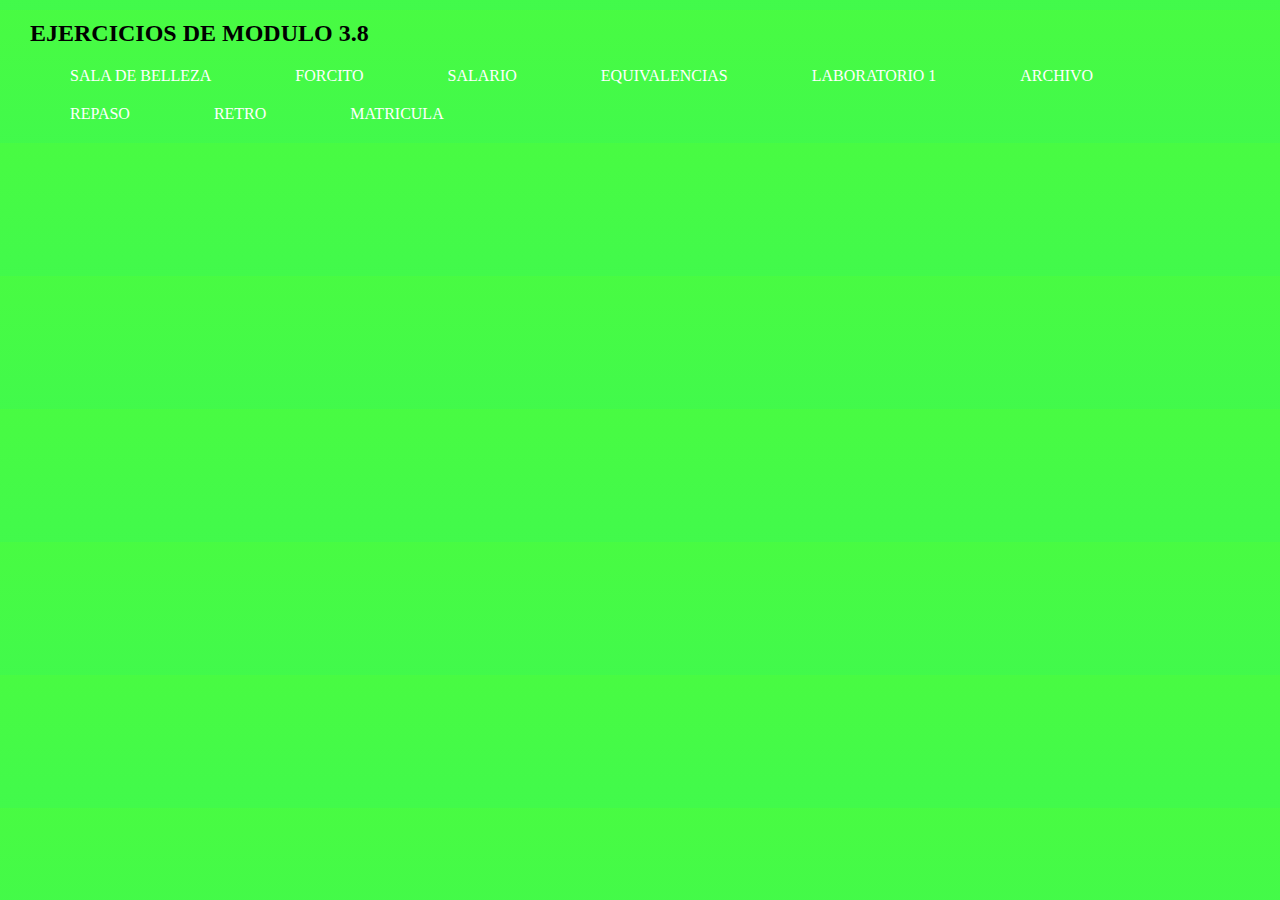
<file: index.html>
<!DOCTYPE html>
<html lang="en">
<head>
    <meta charset="UTF-8">
    <link rel="stylesheet" href="index.css">
    <meta name="viewport" content="width=device-width, initial-scale=1.0">
    <title>Document</title>
</head>
<body>
    <h2>EJERCICIOS DE MODULO 3.8</h2>

<ul>
    <li><a href="Seleccion.html">SALA DE BELLEZA</a></li>
    <li><a href="Forcito.html">FORCITO</a></li>
    <li><a href="Repetir.html">SALARIO</a></li>
    <li><a href="PropuRepetir.html">EQUIVALENCIAS</a></li>
    <li><a href="Lab1.html">LABORATORIO 1</a></li>
        <li><a href="Archivo.html">ARCHIVO</a></li>
        <li><a href="Repaso.html">REPASO</a></li>
        <li><a href="retro.html">RETRO</a></li>
        <li><a href="Matricula.html">MATRICULA</a></li>

</ul>

</body>
</html>
</file>
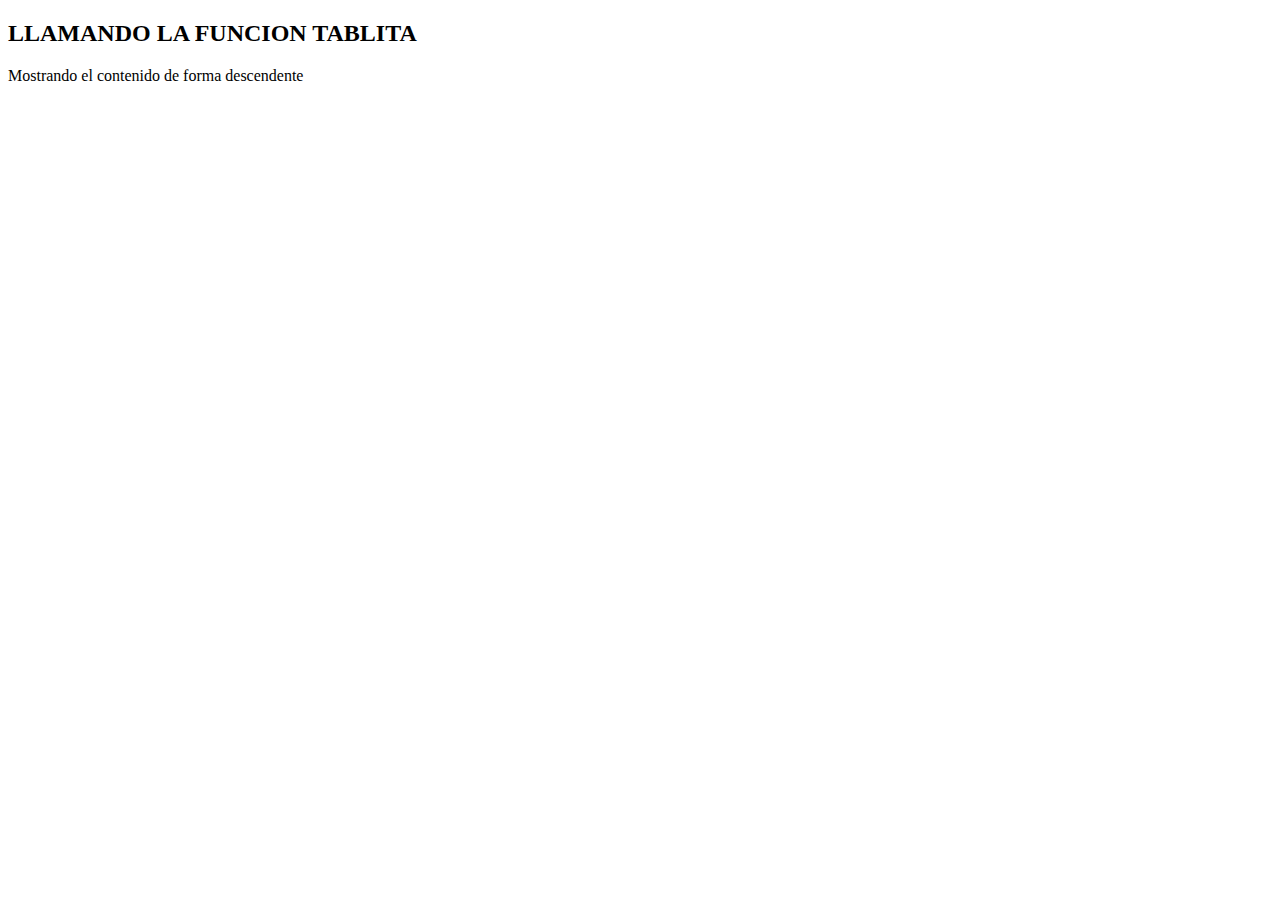
<file: Archivo.html>
<!DOCTYPE html>
<html lang="en">
<head>
    <meta charset="UTF-8">
    <meta name="viewport" content="width=device-width, initial-scale=1.0">
    <title>Document</title>
</head>
<body>
    <script src="Archivo.js"></script>
    <h2>LLAMANDO LA FUNCION TABLITA</h2>
    <script>
   tablita(inicio,fin);
    </script>
    
</body>
</html>
</file>
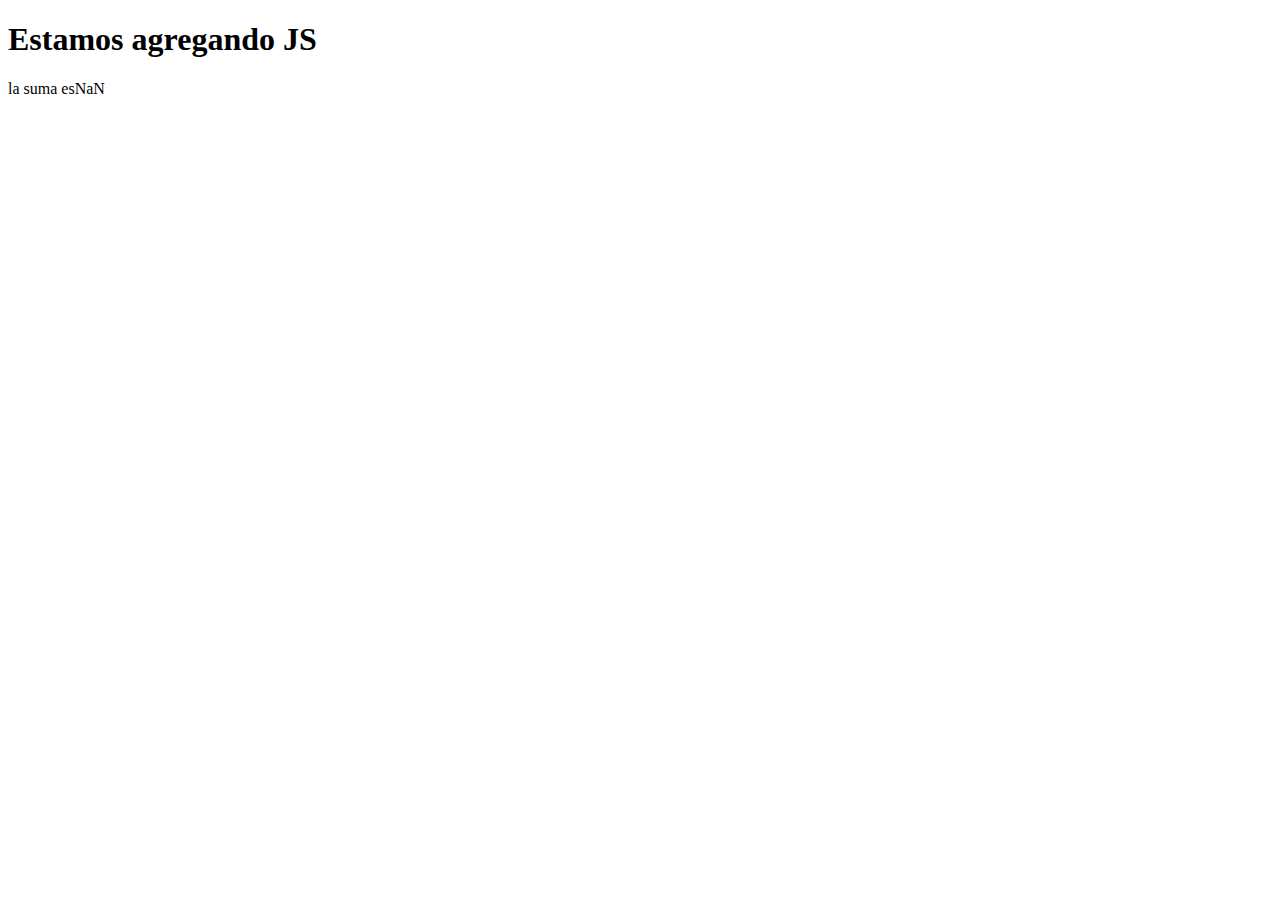
<file: Ejempplo2.html>
<!DOCTYPE html>
<html lang="en">
<head>
    <meta charset="UTF-8">
    <meta name="viewport" content="width=device-width, initial-scale=1.0">
    <title>Document</title>
</head>
<body>
    <h1>Estamos agregando JS</h1>
    <script>
        let valor1;
        let valor2;
        valor1 = prompt('Ingrese primer numero');
        valor2 =prompt ('Ingrese segundo numero');
        let suma = parseInt(valor1) + parseInt(valor2);
         let producto = parseInt(valor1) + parseInt(valor2);
         document.write('la suma es',suma);
         alert ("El producto es"+producto)
        
    </script>
</body>
</html>
</file>
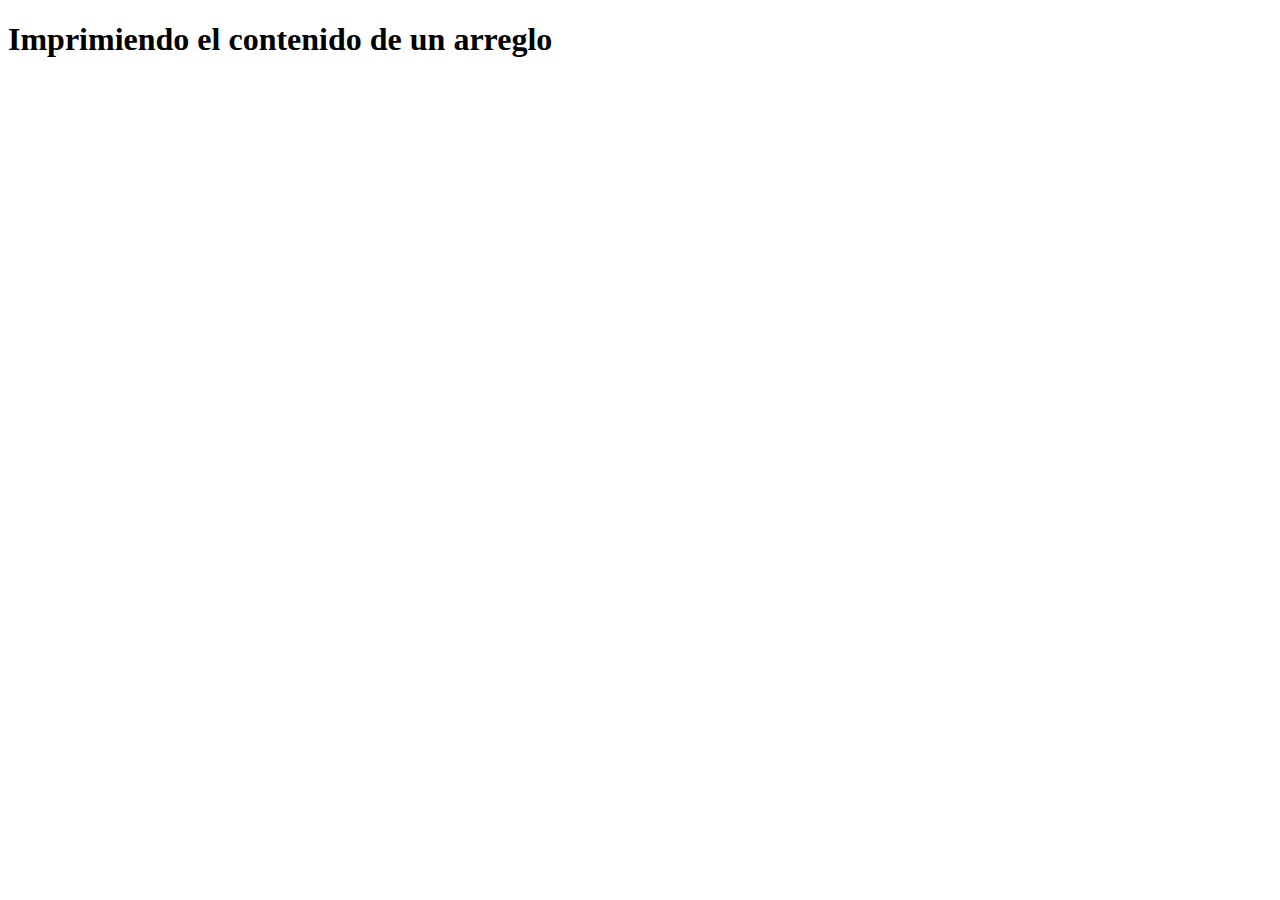
<file: Forcito.html>
<!DOCTYPE html>
<html lang="en">
<head>
    <meta charset="UTF-8">
    <meta name="viewport" content="width=device-width, initial-scale=1.0">
    <title>Estructuras repetitivas</title>
</head>
<body>
    <h1>Imprimiendo el contenido de un arreglo</h1>
    
    <script>
        var opcion;
    opcion = parseInt(prompt("Menu de Opciones \n 1.Para imprimir arreglo \n 2.Edad promedio \n 3.Imprimir conteo"))
            while (opcion<1 || opcion>3)
            {
                opcion = parseInt(prompt("Menu de Opciones 1.Para imprimir arreglo \n 2.Edad promedio \n 3.Imprimir conteo"))
            }

        //ejercicio 1
        if (opcion==1)
        {
            var edades = [10, 18, 60, 27];
            document.write("Imprimiendo el contenido del arreglo")
            for (let index = 0; index < edades.length; index++) {
                document.writeln(edades[index], "-");
            }
        }
        else if (opcion==2) {
            var edades = [10, 18, 60, 27];
            var suma = 0, promedio=0;
            document.write("Utilizando acumuladores");
            for(let index = 0; index <edades.length; index++) {
            suma = suma + edades[index]
            promedio = suma / edades.length
                document.write("la edad promedio es " + promedio)
        }
        }

        
        
        //ejercicio 3
        else if (opcion==3) {
            var edades = [10, 18, 60, 27];
            var suma = 0, promedio = 0;
            var mayor = 0, menor = 0;
            document.write("Utilizando conteos")
            for (let index = 0; index < edades.length; index++) {
                if (edades[i] >= 18) {
                    mayor++;
                }
                else {
                    menor++;
                }

            }
            document.write("La cantidad de edades menores a 18 son", menor, "<br>");
            document.write("La cantidad de edades mayores a 18 son", mayor, "<br>");
        }

        //fin for
              
    </script>
</body>
</html>
</file>
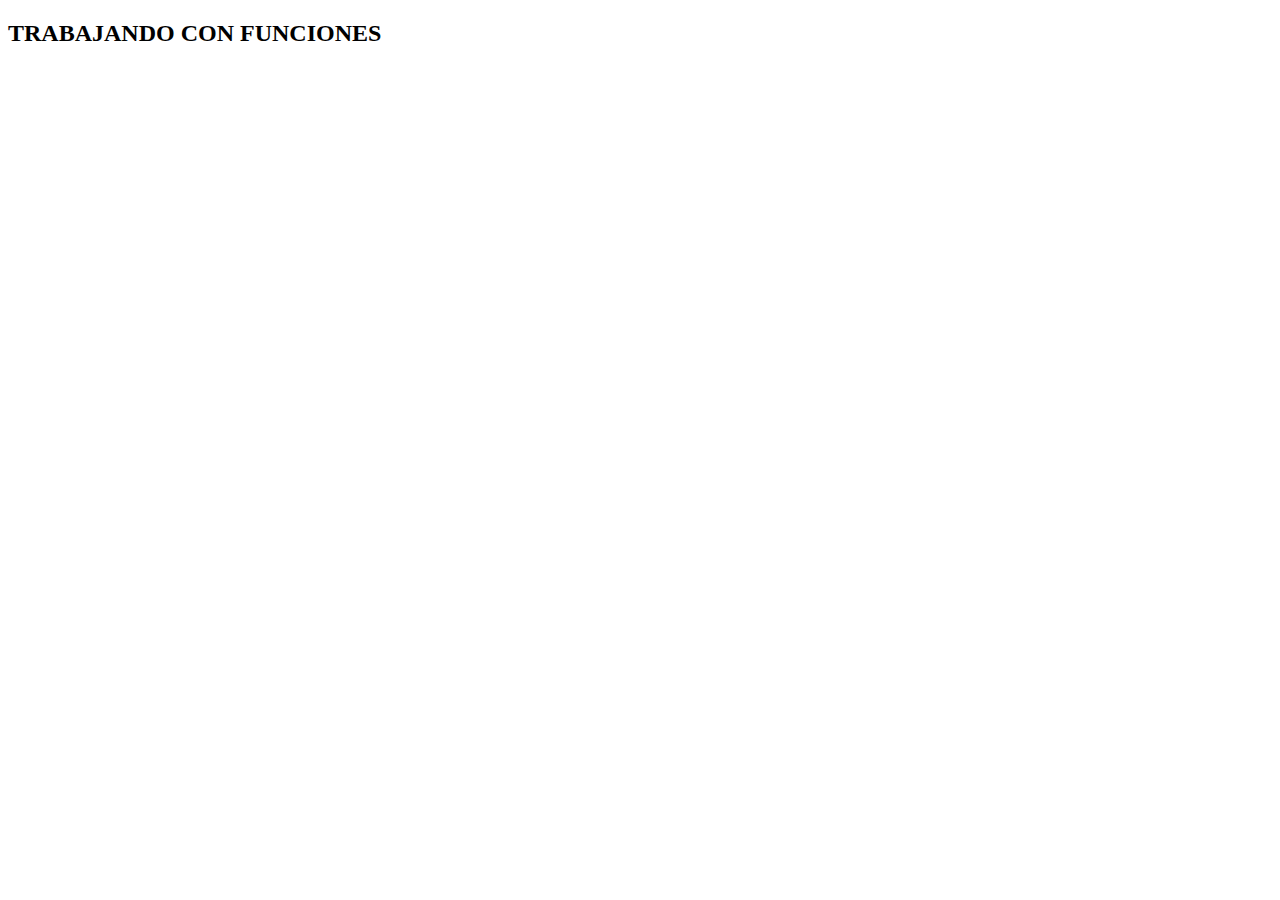
<file: funciones.html>
<!DOCTYPE html>
<html lang="en">
<head>
    <meta charset="UTF-8">
    <meta name="viewport" content="width=device-width, initial-scale=1.0">
    <title>Document</title>
    
</head>
<body>
    <h2>TRABAJANDO CON FUNCIONES</h2>
    <script src="funciones.js"></script>
   <script>
    var opc;
    opc=parseInt(prompt("Ingrese la opcion de 1 a 4"));
switch(opc){
    case 1:{
         document.write("Imprimiendo la frase", "<br>");
        serie1();
        break;
    }
case 2 : {
    document.write("Imprimiendo la frase", "<br>");
        serie1();
        break;
}


case 3 : {
        document.write("Imprimiendo la serie en forma ascendente", "<br>");
        serie();
        break;
}

case 4 : {
        document.write("Imprimiendo los dias de la semana", "<br>")
        semanita();
    break;
}

case 5 : {
        document.write("Imprimiendo la serie en forma descendente", "<br>");
        frase();
break;
}
}
    
    
   
   
   </script>
</body>
</html>
</html>
</file>
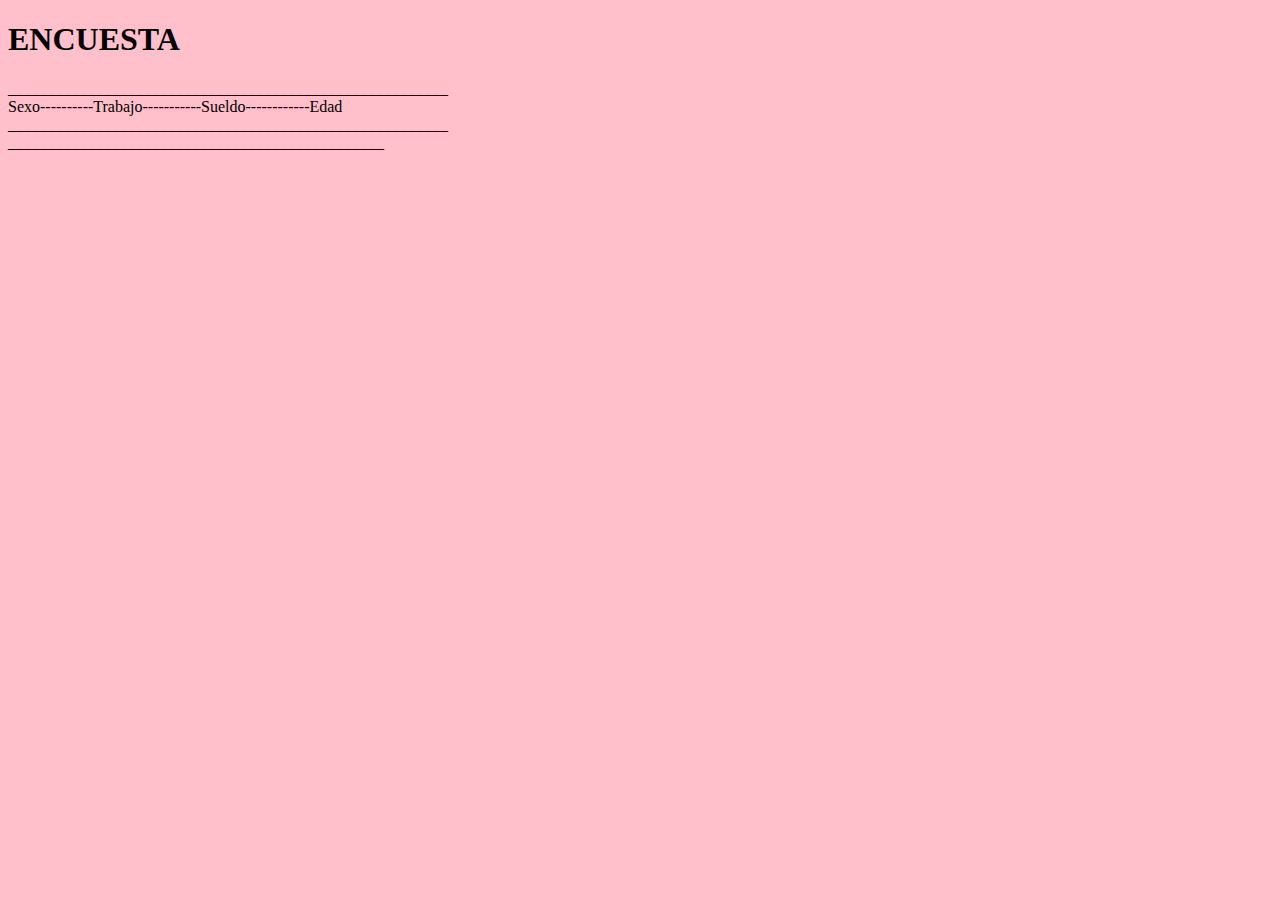
<file: Lab1.html>
<!DOCTYPE html>
<html lang="en">
<head>
    <meta charset="UTF-8">
    <meta name="viewport" content="width=device-width, initial-scale=1.0">
    <title>Document</title>
   
</head>
<body bgcolor="pink">
    <h1>ENCUESTA</h1>
<script src="Lab1.js"></script>
</body>
</html>
</file>
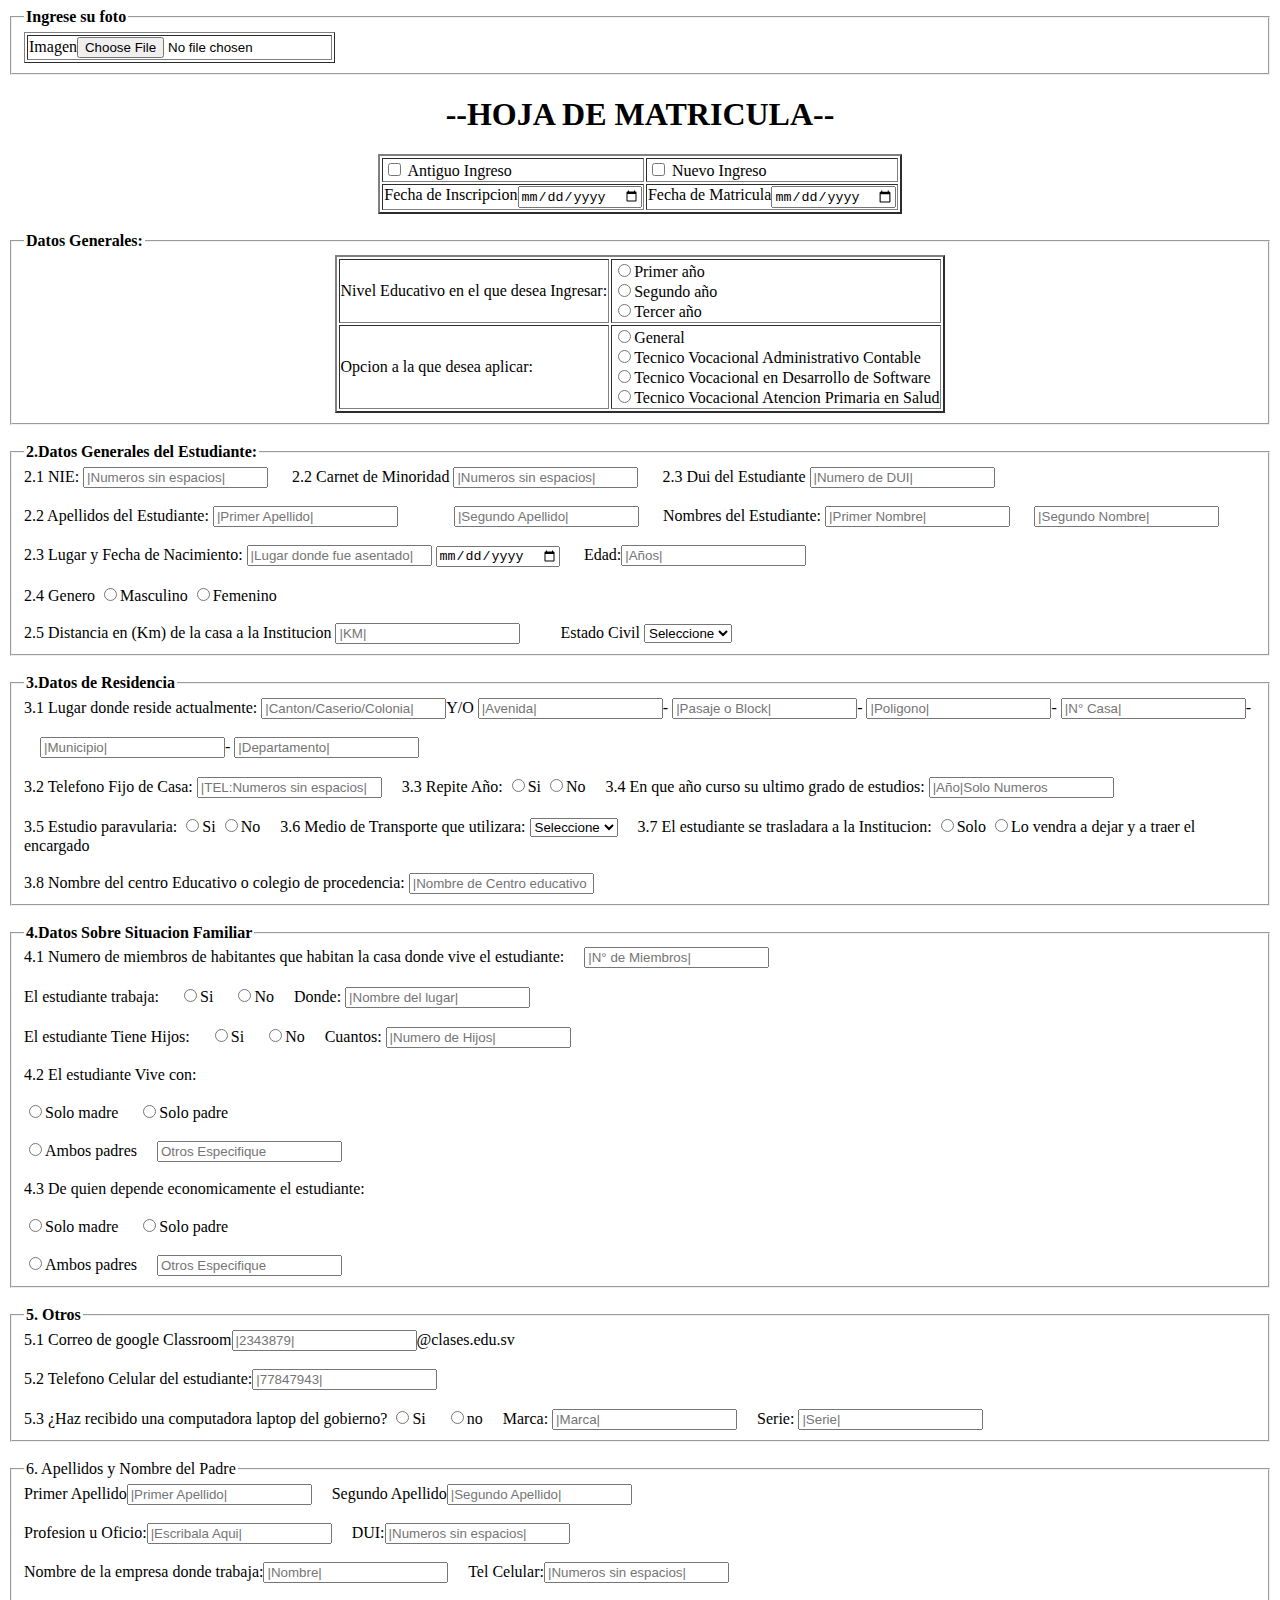
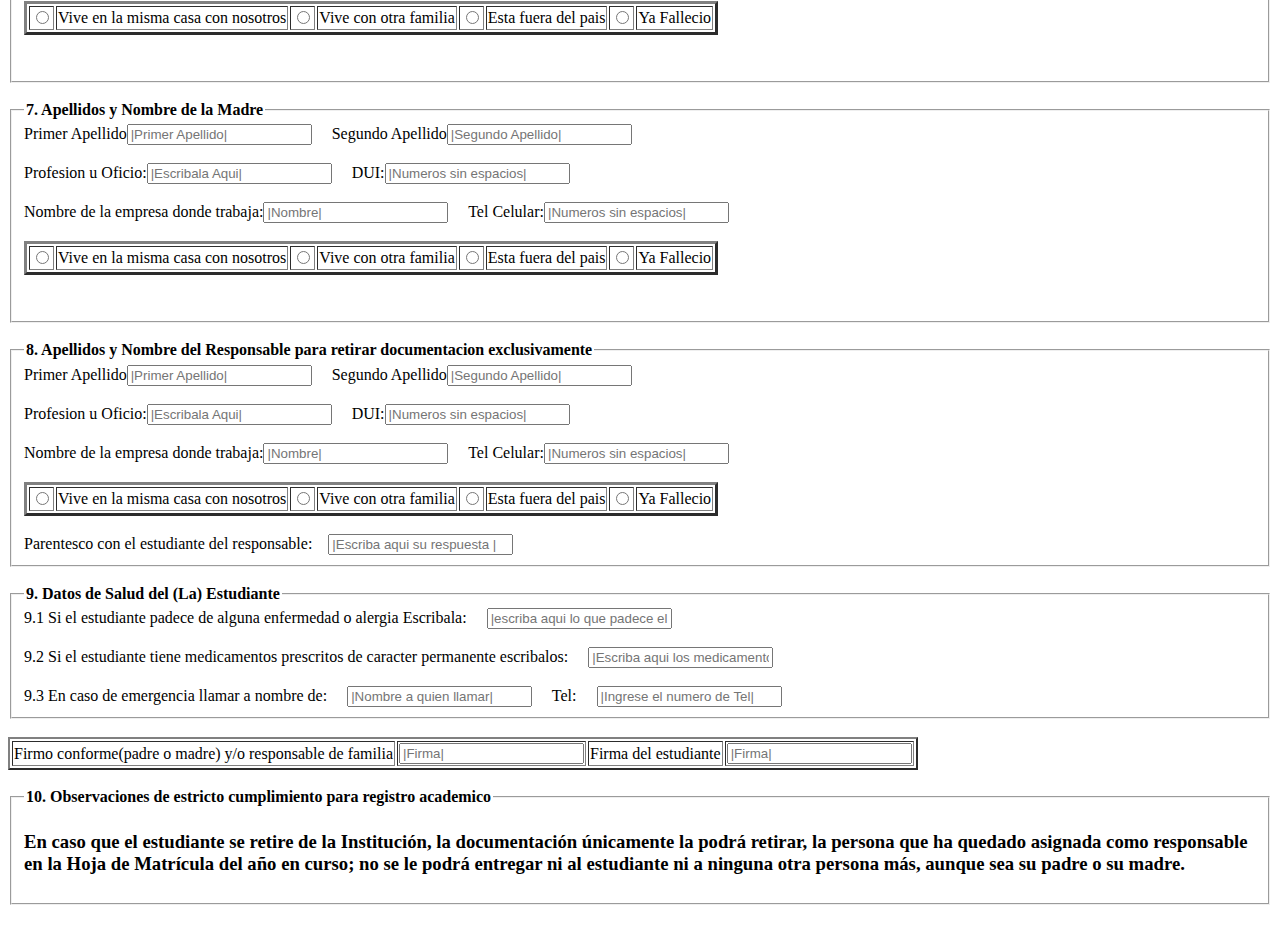
<file: Matricula.html>
<!DOCTYPE html>
<html lang="en">
<head>
    <meta charset="UTF-8">
    <meta name="viewport" content="width=device-width, initial-scale=1.0">
    <title>Formulario de Matricula</title>
</head>
<body>
    <fieldset>
<table border="1">
    <legend><b>Ingrese su foto</b></legend>
    <td><span>Imagen</span><input type="file"></td>
</table>
    </fieldset>

<center>
    <table border="2">
         <h1>--HOJA DE MATRICULA--</h1>
            <tr>
                <td><input type="checkbox" value="Antiguo"> <span>Antiguo Ingreso</span></td>
                     <td><input type="checkbox" value="Nuevo"> <span>Nuevo Ingreso</span></td>
            </tr>
            <tr>
               <td><span>Fecha de Inscripcion</span><input type="date" placeholder="dd/mm/aaaa"></td>
               <td><span>Fecha de Matricula</span><input type="date" placeholder="dd/mm/aaaa"></td>
            </tr>
    </table> 
</center>
&emsp;&emsp;&emsp;

<fieldset>
<legend><b> Datos Generales:</b></legend>
<center>
<table border="2">
<tr>
    <td>Nivel Educativo en el que desea Ingresar:</td>
 
<td>
    <input type="radio" value="Primer año"><span>Primer año</span> <br>
    <input type="radio" value="Segundo Año"><span>Segundo año</span> <br>
    <input type="radio" value="Tercer año"><span>Tercer año</span>
</td>
</tr>
<tr>
    <td>Opcion a la que desea aplicar:</td>
    <td>
    <input type="radio" name="General" id=""><span>General</span> <br>
    <input type="radio" name="Desarrollo de Software" id=""><span>Tecnico Vocacional Administrativo Contable</span> <br>
    <input type="radio" name="Atencion Primaria en Salud" id=""><span>Tecnico Vocacional en Desarrollo de Software</span> <br>
    <input type="radio" name="Administracion Contable" id=""><span>Tecnico Vocacional Atencion Primaria en Salud </span>
    </td>
</tr>
</table>
</fieldset>
</center>
&emsp;&emsp;&emsp;
<fieldset>
<legend> <b>2.Datos Generales del Estudiante:</b></legend>
<label>2.1 NIE:</label>
<input type="number" placeholder="|Numeros sin espacios|">
<label >&emsp; 2.2 Carnet de Minoridad</label>
<input type="number" placeholder="|Numeros sin espacios|">
<label >&emsp; 2.3 Dui del Estudiante</label>
<input type="number" placeholder="|Numero de DUI|">
&emsp;&emsp;&emsp; <br><br>
<label>2.2 Apellidos del Estudiante:</label>
<input type="text" placeholder="|Primer Apellido|">
&emsp;&emsp;&emsp;
<input type="text" placeholder="|Segundo Apellido|">
&emsp;
<label>Nombres del Estudiante:</label>
<input type="text" placeholder="|Primer Nombre|">
&emsp;
<input type="text" placeholder="|Segundo Nombre|">
<br><br>
<label>2.3 Lugar y Fecha de Nacimiento:</label>
<input type="text" placeholder="|Lugar donde fue asentado|">
<input type="date" placeholder="dd/mm/aaaa">
&emsp;
<label>Edad:<input type="number" placeholder="|Años|"></label>
<br><br>
<label>2.4 Genero</label>
<input type="radio" name="Masculino" id=""><span>Masculino</span>
<input type="radio" name="Femenino" id=""><span>Femenino</span>
<br><br>
<label>2.5 Distancia en (Km) de la casa a la Institucion</label>
<input type="number" placeholder="|KM|">
&emsp;&emsp;
<label>Estado Civil</label>
<select name="estado_civil" id="">
<option value="0">Seleccione</option>
<option value="1">Soltero</option>
<option value="2">Divorciado</option>
<option value="3">Casado</option>
<option value="4">Viudo</option>
</select>
</fieldset>

&emsp;&emsp;&emsp;
<fieldset>
<legend><b>3.Datos de Residencia</b></legend>
<label>3.1 Lugar donde reside actualmente:</label>
<input type="text" placeholder="|Canton/Caserio/Colonia|"><label>Y/O</label>
<input type="text" placeholder="|Avenida|"><label>-</label>
<input type="text" placeholder="|Pasaje o Block|"><label>-</label>
<input type="text" placeholder="|Poligono|"><label>-</label>
<input type="number" placeholder="|N° Casa|"><label>-</label>
<br><br>
&emsp;<input type="text" placeholder="|Municipio|"><label>-</label>
<input type="text" placeholder="|Departamento|">
<br><br>
<label>3.2 Telefono Fijo de Casa:</label>
<input type="tel" placeholder="|TEL:Numeros sin espacios|">&emsp;
<label>3.3 Repite Año:</label>
<input type="radio" name="Si" id=""><span>Si</span>
<input type="radio" name="No" id=""><span>No</span>&emsp;
<label>3.4 En que año curso su ultimo grado de estudios:</label>
<input type="text" placeholder="|Año|Solo Numeros">
<br><br>
<label>3.5 Estudio paravularia:</label>
<input type="radio" name="Si" id=""><span>Si</span>
<input type="radio" name="No" id=""><span>No</span>&emsp;
<label>3.6 Medio de Transporte que utilizara:</label>
<select name="medio_trasnporte" id="">
    <option value="0">Seleccione</option>
    <option value="1">Propio</option>
    <option value="2">Familiar</option>
    <option value="3">Publico</option>
    <option value="4">Peatonal</option>
</select>&emsp;
<label>3.7 El estudiante se trasladara a la Institucion:</label>
<input type="radio" name="Solo" id=""><span>Solo</span>
<input type="radio" name="Lo vendra a dejar y a traer el encargado" id=""><span>Lo vendra a dejar y a traer el encargado</span>
<br><br>
<label>3.8 Nombre del centro Educativo o colegio de procedencia:</label>
<input type="text" placeholder="|Nombre de Centro educativo o colegio|">
</fieldset>
&emsp;&emsp;&emsp;

<fieldset>
    <legend><b>4.Datos Sobre Situacion Familiar</b></legend>
    <label>4.1 Numero de miembros de habitantes que habitan la casa donde vive el estudiante:</label>&emsp;
    <input type="number" placeholder="|N° de Miembros|">
    <br><br>
    <label>El estudiante trabaja:</label>&emsp;
    <input type="radio" name="si" id=""><span>Si</span>&emsp;
    <input type="radio" name="si" id=""><span>No</span>&emsp;
    <label>Donde:</label>
    <input type="text" placeholder="|Nombre del lugar|">

    <br><br>
    <label>El estudiante Tiene Hijos:</label>&emsp;
    <input type="radio" name="si" id=""><span>Si</span>&emsp;
    <input type="radio" name="si" id=""><span>No</span>&emsp;
    <label>Cuantos:</label>
    <input type="text" placeholder="|Numero de Hijos|">

    <br><br>
    <label>4.2 El estudiante Vive con:</label>&emsp;
    <br><br>
    <input type="radio" name="solo madre" id=""><span>Solo madre</span>&emsp;
    <input type="radio" name="solo padre" id=""><span>Solo padre</span>&emsp;
    <br><br>
    <input type="radio" name="ambos padres" id=""><span>Ambos padres</span>&emsp;
    <input type="text" placeholder="Otros Especifique">

    <br><br>
    <label>4.3 De quien depende economicamente el estudiante:</label>&emsp;
    <br><br>
    <input type="radio" name="solo madre" id=""><span>Solo madre</span>&emsp;
    <input type="radio" name="solo padre" id=""><span>Solo padre</span>&emsp;
    <br><br>
    <input type="radio" name="ambos padres" id=""><span>Ambos padres</span>&emsp;
    <input type="text" placeholder="Otros Especifique">
</fieldset>
&emsp;&emsp;&emsp;

<fieldset>
    <legend><b>5. Otros</b></legend>
    <label>5.1 Correo de google Classroom</label><input type="text" placeholder="|2343879|"><label>@clases.edu.sv</label>
    <br><br>
    <label>5.2 Telefono Celular del estudiante:</label><input type="tel" placeholder="|77847943|">
    <br><br>
    <label>5.3 ¿Haz recibido una computadora laptop del gobierno?</label>
    <input type="radio" name="si" id=""><span>Si</span>&emsp;
    <input type="radio" name="no" id=""><span>no</span>&emsp;
    <label >Marca:</label>
    <input type="text" placeholder="|Marca|">&emsp;
    <label >Serie:</label>
    <input type="text" placeholder="|Serie|">
</fieldset>
&emsp;&emsp;&emsp;

<fieldset>
<legend>6. Apellidos y Nombre del Padre</legend>
<label>Primer Apellido</label><input type="text" placeholder="|Primer Apellido|">&emsp;
<label>Segundo Apellido</label><input type="text" placeholder="|Segundo Apellido|">&emsp;
<br><br>
<label>Profesion u Oficio:</label><input type="text" placeholder="|Escribala Aqui|">&emsp;
<label>DUI:</label><input type="number" placeholder="|Numeros sin espacios|">
<br><br>
<label>Nombre de la empresa donde trabaja:</label><input type="text" placeholder="|Nombre|">&emsp;
<label>Tel Celular:</label><input type="number" placeholder="|Numeros sin espacios|">
<br><br>

<table border="3">
    <td><input type="radio" name="Vive en la misma casa con nosotros" id=""><td><span>Vive en la misma casa con nosotros</span></td></td>
    <td><input type="radio" name="Vive con otra familia" id=""><td><span>Vive con otra familia</span></td></td>
    <td><input type="radio" name="Esta fuera del pais" id=""><td><span>Esta fuera del pais</span></td></td>
    <td><input type="radio" name="Ya fallecio" id=""><td><span>Ya Fallecio</span></td></td>
</table>
<br><br>
</fieldset>

&emsp;&emsp;&emsp;
<fieldset>
<legend><b>7. Apellidos y Nombre de la Madre</b></legend>
<label>Primer Apellido</label><input type="text" placeholder="|Primer Apellido|">&emsp;
<label>Segundo Apellido</label><input type="text" placeholder="|Segundo Apellido|">&emsp;
<br><br>
<label>Profesion u Oficio:</label><input type="text" placeholder="|Escribala Aqui|">&emsp;
<label>DUI:</label><input type="number" placeholder="|Numeros sin espacios|">
<br><br>
<label>Nombre de la empresa donde trabaja:</label><input type="text" placeholder="|Nombre|">&emsp;
<label>Tel Celular:</label><input type="number" placeholder="|Numeros sin espacios|">
<br><br>

<table border="3">
    <td><input type="radio" name="Vive en la misma casa con nosotros" id=""><td><span>Vive en la misma casa con nosotros</span></td></td>
    <td><input type="radio" name="Vive con otra familia" id=""><td><span>Vive con otra familia</span></td></td>
    <td><input type="radio" name="Esta fuera del pais" id=""><td><span>Esta fuera del pais</span></td></td>
    <td><input type="radio" name="Ya fallecio" id=""><td><span>Ya Fallecio</span></td></td>
</table>
<br><br>
</fieldset>

&emsp;&emsp;&emsp;

<fieldset>
<legend><b>8. Apellidos y Nombre del Responsable para retirar documentacion exclusivamente</b></legend>
<label>Primer Apellido</label><input type="text" placeholder="|Primer Apellido|">&emsp;
<label>Segundo Apellido</label><input type="text" placeholder="|Segundo Apellido|">&emsp;
<br><br>
<label>Profesion u Oficio:</label><input type="text" placeholder="|Escribala Aqui|">&emsp;
<label>DUI:</label><input type="number" placeholder="|Numeros sin espacios|">
<br><br>
<label>Nombre de la empresa donde trabaja:</label><input type="text" placeholder="|Nombre|">&emsp;
<label>Tel Celular:</label><input type="number" placeholder="|Numeros sin espacios|">
<br><br>

<table border="3">
    <td><input type="radio" name="Vive en la misma casa con nosotros" id=""><td><span>Vive en la misma casa con nosotros</span></td></td>
    <td><input type="radio" name="Vive con otra familia" id=""><td><span>Vive con otra familia</span></td></td>
    <td><input type="radio" name="Esta fuera del pais" id=""><td><span>Esta fuera del pais</span></td></td>
    <td><input type="radio" name="Ya fallecio" id=""><td><span>Ya Fallecio</span></td></td>
</table>
<br>

<label>Parentesco con el estudiante del responsable:</label>&emsp;<input type="text" placeholder="|Escriba aqui su respuesta |">
</fieldset>
&emsp;&emsp;&emsp;

<fieldset>
    <legend><b>9. Datos de Salud del (La) Estudiante</b></legend>
    <label>9.1 Si el estudiante padece de alguna enfermedad o alergia Escribala:</label>&emsp;
    <input type="text" placeholder="|escriba aqui lo que padece el estudiante|">
    <br><br>
    <label>9.2 Si el estudiante tiene medicamentos prescritos de caracter permanente escribalos:</label>&emsp;
    <input type="text" placeholder="|Escriba aqui los medicamentos|">
    <br><br>
    <label>9.3 En caso de emergencia llamar a nombre de:</label>&emsp;
    <input type="text" placeholder="|Nombre a quien llamar|">&emsp;
    <label>Tel:</label>&emsp;
    <input type="tel" placeholder="|Ingrese el numero de Tel|">
</fieldset>
&emsp;&emsp;&emsp;

<table border="2">
    <td><label>Firmo conforme(padre o madre) y/o responsable de familia</label></td><td><input type="text" placeholder="|Firma|"></td>
    <td><label>Firma del estudiante</label></td><td><input type="text" placeholder="|Firma|"></td>
</table>
&emsp;&emsp;&emsp;

<fieldset>
    <legend> <b>10. Observaciones de estricto cumplimiento para registro academico </b></legend>
    <h3>En caso que el estudiante se retire de la Institución, la documentación únicamente la podrá retirar, la 
        persona que ha quedado asignada como responsable en la Hoja de Matrícula del año en curso; no se le 
        podrá entregar ni al estudiante ni a ninguna otra persona más, aunque sea su padre o su madre.</h3>
</fieldset>
&emsp;&emsp;&emsp;



</body>
</html>
</file>
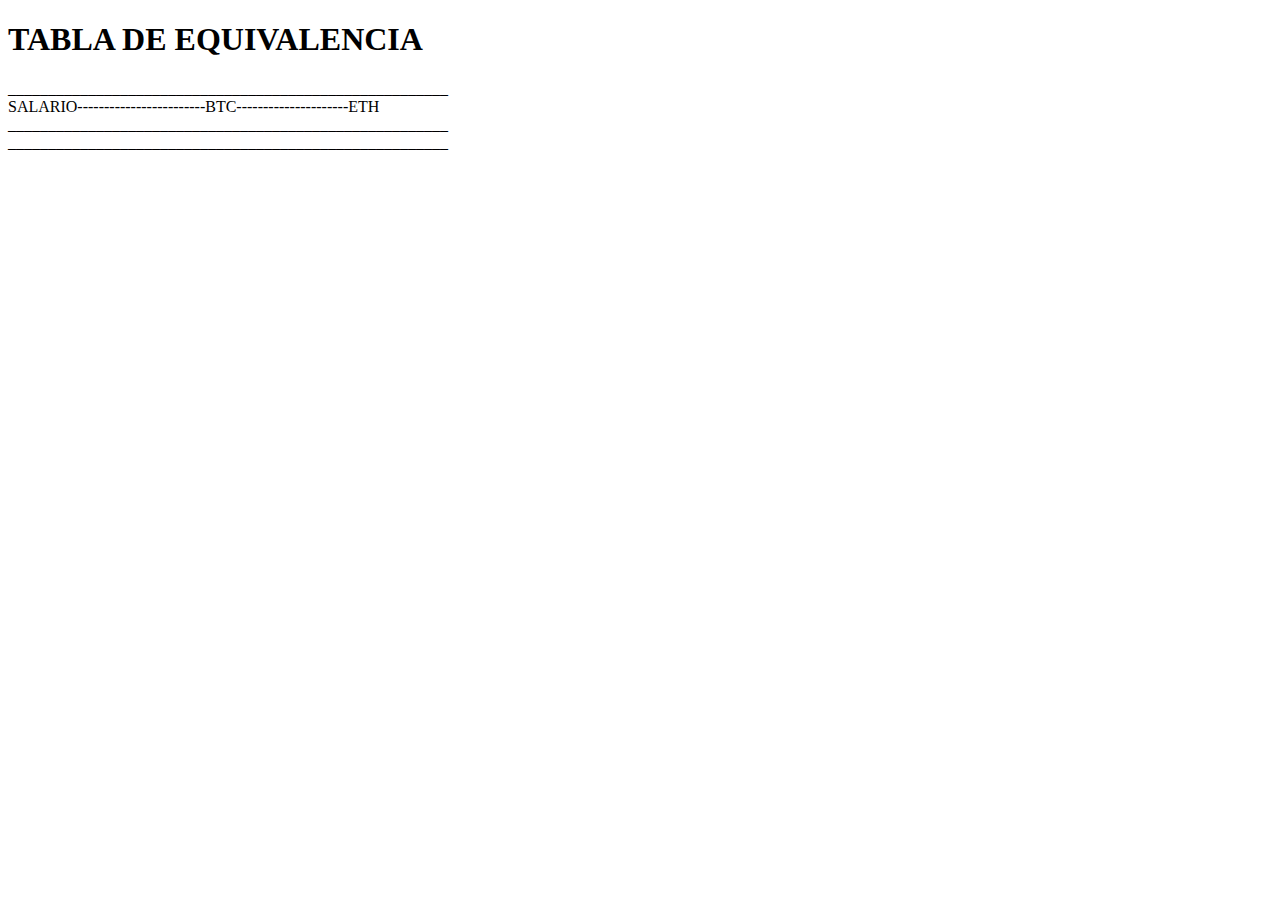
<file: PropuRepetir.html>
<!DOCTYPE html>
<html lang="en">
<head>
    <meta charset="UTF-8">
    <meta name="viewport" content="width=device-width, initial-scale=1.0">
    <title>Ejemplo Propuesto</title>
</head>
<body>
    <h1>TABLA DE EQUIVALENCIA</h1>
    <script src="PropuRepetir.js"></script>
</body>
</html>
</file>
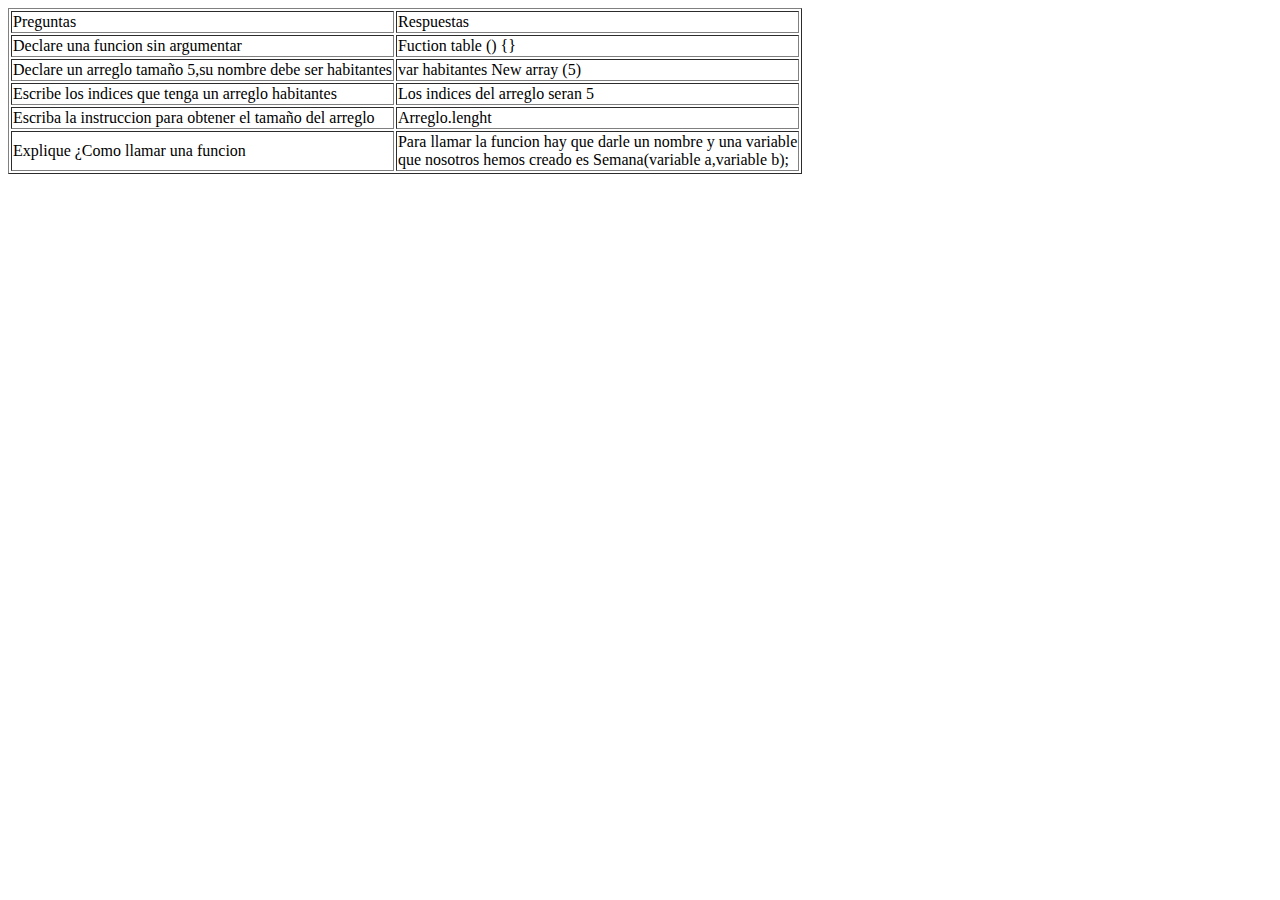
<file: Repaso.html>
<!DOCTYPE html>
<html lang="en">
<head>
    <meta charset="UTF-8">
    <meta name="viewport" content="width=device-width, initial-scale=1.0">
    <title>Repaso</title>
</head>
<body>
    <table border="1">
        <tr>
        <td>Preguntas</td>
        <td>Respuestas</td>
        </tr>
        <td>Declare una funcion sin argumentar</td>
        <td>Fuction table () {}
        </td>
        </tr>
        <tr>
            <td>Declare un arreglo tamaño 5,su nombre debe ser habitantes</td>
            <td>var habitantes New array (5)</td>
        </tr>
        <tr>
            <td>Escribe los indices que tenga un arreglo habitantes</td>
            <td>Los indices del arreglo seran 5</td>
        </tr>
        <tr>
            <td>Escriba la instruccion para obtener el tamaño del arreglo</td>
            <td>Arreglo.lenght</td>
            
        </tr>
        <tr>
            <td>Explique ¿Como llamar una funcion</td>
            <td>Para llamar la funcion hay que darle un nombre y una variable<br>
                que nosotros hemos creado es Semana(variable a,variable b);
            </td>
        </tr>
        
    </table>
   
</body>
</html>
</file>
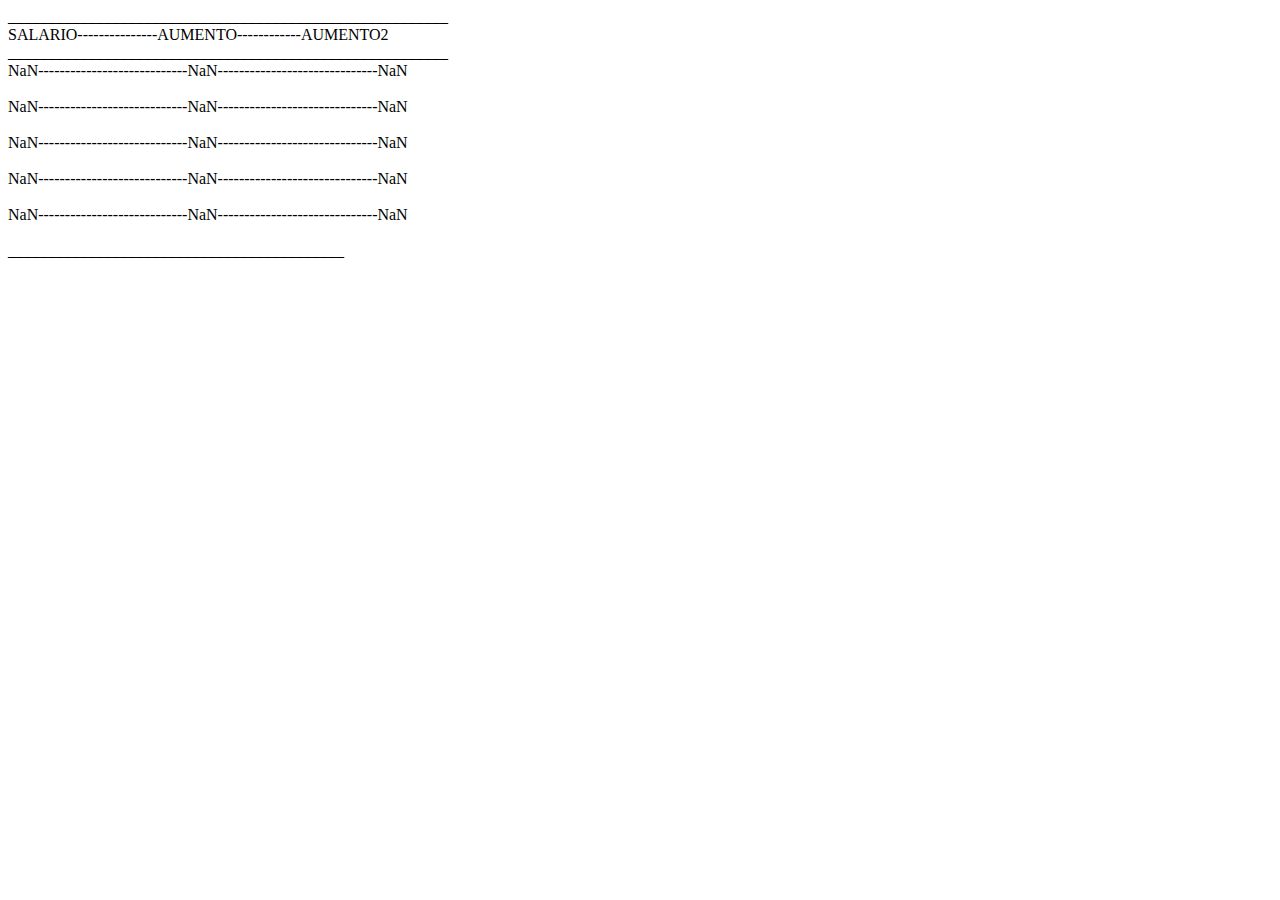
<file: Repetir.html>
<!DOCTYPE html>
<html lang="en">
<head>
    <meta charset="UTF-8">
    <meta name="viewport" content="width=device-width, initial-scale=1.0">
    <title>Trabajando con vectores no inicializados</title>
</head>
<body>
    <script>
        var salario=new Array (5);
         var aumento = new Array(5);
         var aumento2 = new Array (5);
        //Llenar el vector 
        var x=0; //Inicializando
        while(x<salario.length) 
        
        //comprobado
        {
            salario[x]=parseFloat(prompt("Ingrese el salario"))
            if (salario >= 365) {  
            } else {
                alert("El salario debe ser $365 o más. Inténtelo de nuevo.");
            }
        
            aumento[x]=salario[x]*1.20;
             aumento2[x] =salario[x] * 1.35;


x++;
        }//fin while 
//Mostrando el contenido del arreglo
        var j=0;
        var k=0;
        //Inicializar
        document.write("_______________________________________________________<br>");
        document.write("SALARIO---------------AUMENTO------------AUMENTO2<br>");
        document.write("_______________________________________________________<br>");
        while(j<salario.length)
        while (k<aumento2.length)
        {
document.write(salario[j]+"----------------------------"+aumento[j].toFixed(2) + "------------------------------" + aumento2[j].toFixed(2))+"<br>"
document.write("<br>");
 document.write("<br>");

            j++;
            k++;
        }

    document.write("__________________________________________<br>");


 
    </script>
</body>
</html>
</file>
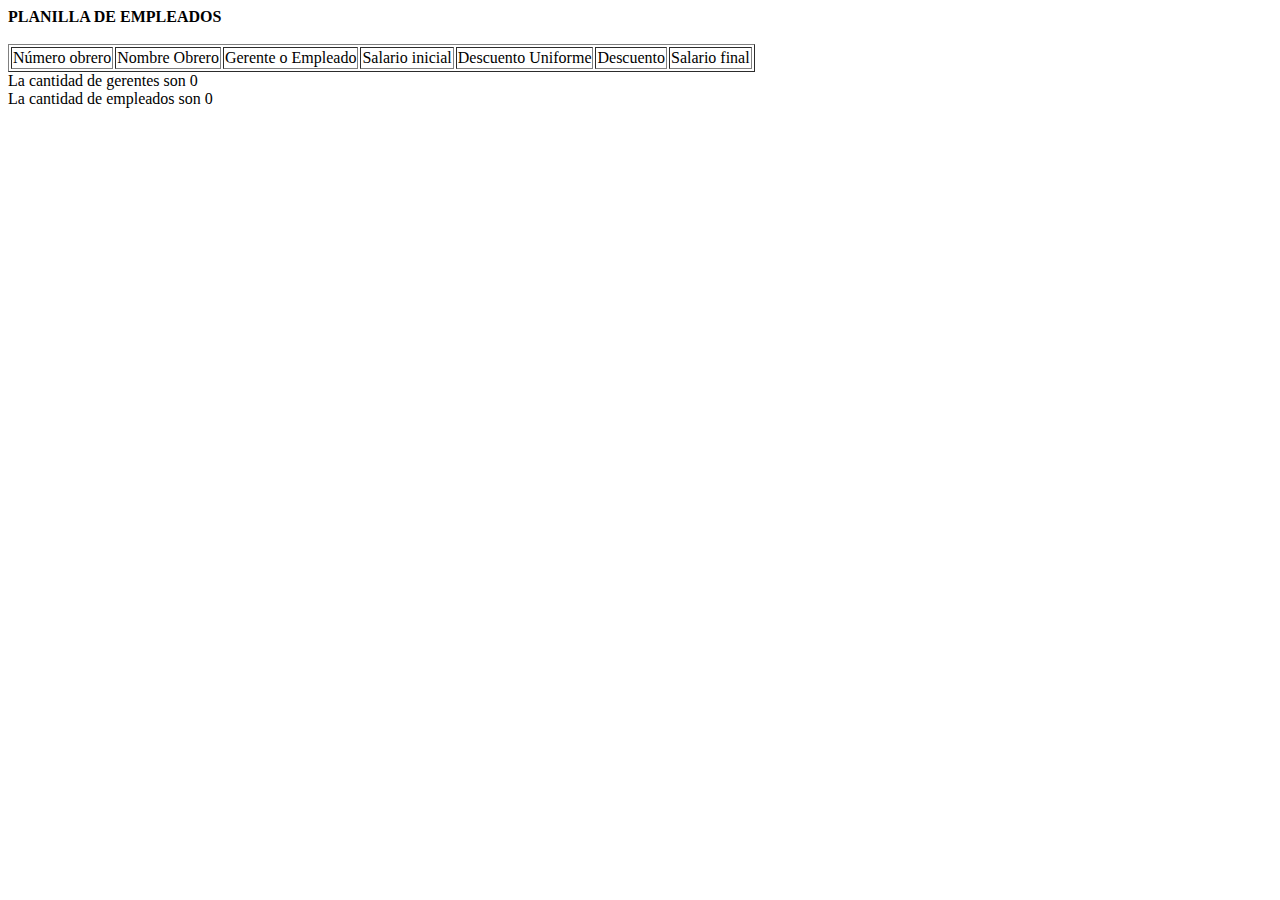
<file: retro.html>
<!DOCTYPE html>
<html lang="en">
<head>
	<meta charset="UTF-8">
	<meta name="viewport" content="width=device-width, initial-scale=1.0">
	<script src="retro.js"></script>
	<title>Ejercicio Retro</title>
</head>
<body>
	<script>
		tabla (si,i,d,sf,n);
	</script>
</body>
</html>
</file>
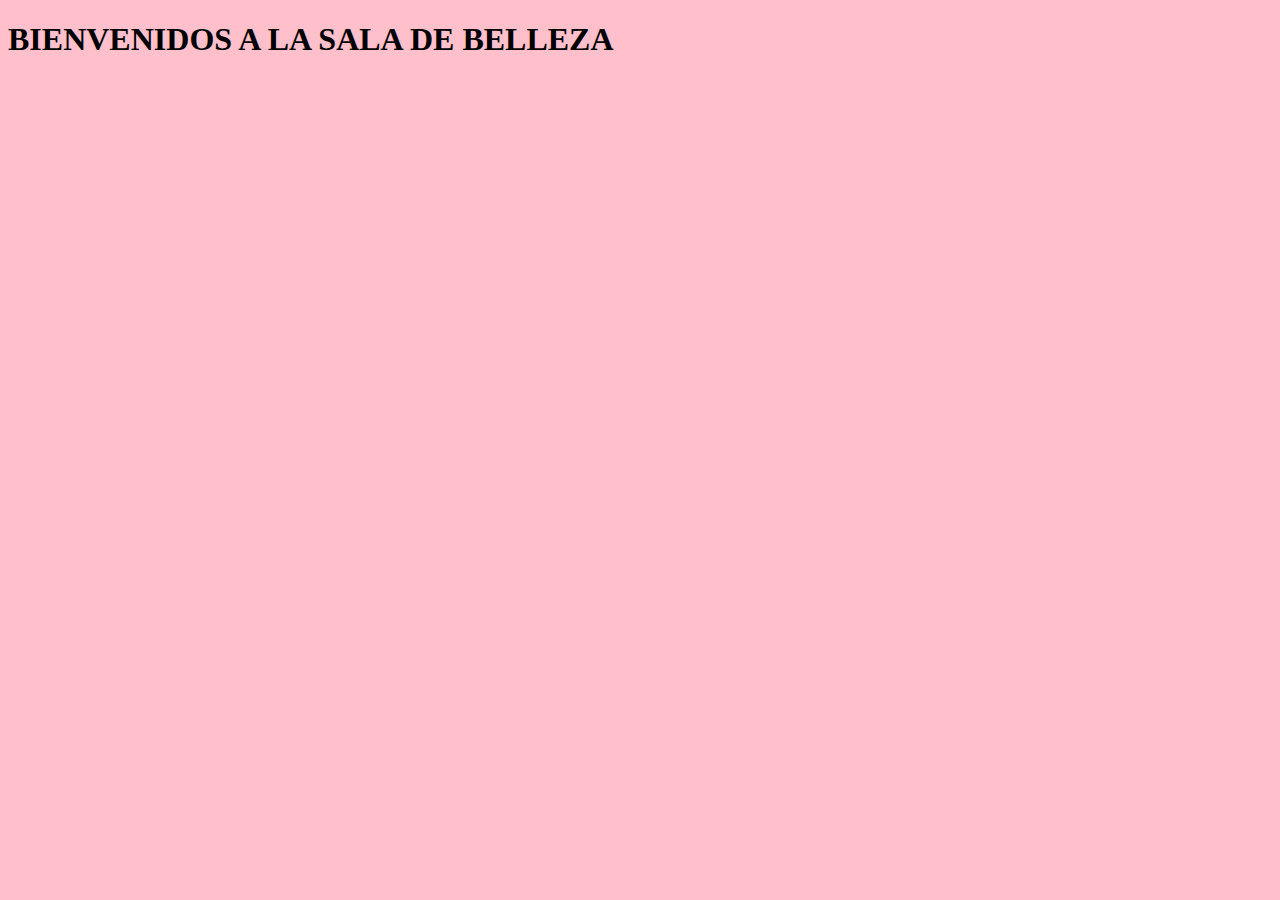
<file: Seleccion.html>
<!DOCTYPE html>
<html lang="en">
<head>
    <meta charset="UTF-8">
    <meta name="viewport" content="width=device-width, initial-scale=1.0">
    <title>SALA DE BELLEZA</title>
</head>
<body bgcolor="pink">
    <h1>BIENVENIDOS A LA SALA DE BELLEZA</h1>
    <script>
        let servicio,forma,frecuente,costo;  
        var descuento=0.25;

        alert ("SERVICIOS DISPONIBLES");
    servicio=parseInt(prompt("Ingrese el codigo del servicio solicitado \n Ingrese \n 1-Alisado \n 2-Uñas \n 3.Corte \n 4.Tinte \n 5.Maquillaje"))
    while(servicio<1 || servicio>5)
    {
        servicio=parseInt(prompt("Ingrese el codigo del servicio solicitado"))

    } 

    forma=parseInt(prompt("Ingrese la forma pago \n Ingrese \n 1-Credito \n 2-Efectivo"))
    while (forma<1 || forma>2)
    {
        forma=parseInt(prompt("Ingrese la forma pago \n Ingrese 1-Credito 2-Efectivo"))
    }

    var cliente = parseInt(prompt("Posee una tarjeta de cliente frecuente?  \n 1.SI \n 2.NO"))
     while (cliente < 1 || cliente > 2) {
            forma = parseInt(prompt("Vuelva a elegir \n 1.SI \n 2.NO"))
        }

    switch(servicio)
    {
        case 1:{
            costo=50;
            break;
        }
        
            case 2:{
            costo=60;
            break;
            }
        
        case 3: {
                    costo = 50;
                    break;
                }
                
        case 4: {
                        costo = 50;
                        break;
                    }
        case 5: {
                            costo = 50;
                            break;
                        }
                    }       


        if (forma==1 && servicio==1 && cliente==1)
        {
            document.write("Usted se hizo un alisado</h3><br>")
            document.write("Usted ha pagado el credito<br>")
            document.write("El costo inicial del servicio es"+costo+"<br>")
            document.write("Se le hara un cargo del 10% "+(costo*0.10)+"br")
            document.write("El pago total sera de : "+(costo*1.20).toFixed(2)+"<br>")
            document.write("El descuento con la tarjeta de cliente es "+(costo*1.20)*0.75.toFixed(2))
        }
        else if (forma == 2  && servicio == 1 && cliente == 2)
        {
            document.write("Usted se hizo un alisado</h3><br>")
            document.write("Usted ha pagado el credito<br>")
            document.write("El costo inicial del servicio es" + costo + "<br>")
            document.write("Se le hara un cargo del 10% " + (costo * 0.10) + "br")
            document.write("Sl pago total sera de : " + (costo * 1.20).toFixed(2) + "<br>")
        }

        else if (forma == 1 && servicio == 2 && cliente == 1)
        {
             document.write("Usted se hizo Uñas acrilicas</h3><br>")
            document.write("Usted ha pagado el credito<br>")
            document.write("El costo inicial del servicio es" + costo + "<br>")
            document.write("Se le hara un cargo del 10% " + (costo * 0.10) + "br")
            document.write("El pago total sera de : " + (costo * 1.20).toFixed(2) + "<br>")
            document.write("El descuento con la tarjeta de cliente es " + (costo * 1.20) * 0.75.toFixed(2))
        }
         else if (forma == 2 && servicio == 2 && cliente == 2)
         {
            document.write("Usted se hizo Uñas Acrilicas</h3><br>")
            document.write("Usted ha pagado el credito<br>")
            document.write("El costo inicial del servicio es" + costo + "<br>")
            document.write("Se le hara un cargo del 10% " + (costo * 0.10) + "<br>")
            document.write("El pago total sera de : " + (costo * 1.20).toFixed(2) + "<br>")
         }

         else if (forma == 1 && servicio == 3 && cliente == 1) {
            document.write("Usted se hizo Un Corte</h3><br>")
            document.write("Usted ha pagado el credito<br>")
            document.write("El costo inicial del servicio es" + costo + "<br>")
            document.write("Se le hara un cargo del 10% " + (costo * 0.10) + "br")
            document.write("El pago total sera de : " + (costo * 1.20).toFixed(2) + "<br>")
            document.write("El descuento con la tarjeta de cliente es " + (costo * 1.20) * 0.75.toFixed(2))
        }

         else if (forma == 2 && servicio == 3 && cliente == 2) {
            document.write("Usted se hizo Un Corte</h3><br>")
            document.write("Usted ha pagado el credito<br>")
            document.write("El costo inicial del servicio es" + costo + "<br>")
            document.write("Se le hara un cargo del 10% " + (costo * 0.10) + "br")
            document.write("El pago total sera de : " + (costo * 1.20).toFixed(2) + "<br>")
        }

        else if (forma == 1 && servicio == 4 && cliente == 1) {
            document.write("Usted se hizo Un Tinte</h3><br>")
            document.write("Usted ha pagado el credito<br>")
            document.write("El costo inicial del servicio es" + costo + "<br>")
            document.write("Se le hara un cargo del 10% " + (costo * 0.10) + "br")
            document.write("El pago total sera de : " + (costo * 1.20).toFixed(2) + "<br>")
            document.write("El descuento con la tarjeta de cliente es " + (costo * 1.20) * 0.75.toFixed(2))
        }
        else if (forma == 2 && servicio == 4 && cliente == 2) {
            document.write("Usted se hizo Un Tinte</h3><br>")
            document.write("Usted ha pagado el credito<br>")
            document.write("El costo inicial del servicio es" + costo + "<br>")
            document.write("Se le hara un cargo del 10% " + (costo * 0.10) + "br")
            document.write("El pago total sera de : " + (costo * 1.20).toFixed(2) + "<br>")
        }
        
        else if (forma == 1 && servicio == 5 && cliente == 1) {
            document.write("Usted se hizo Un Maquillaje</h3><br>")
            document.write("Usted ha pagado el credito<br>")
            document.write("El costo inicial del servicio es" + costo + "<br>")
            document.write("Se le hara un cargo del 10% " + (costo * 0.10) + "br")
            document.write("El pago total sera de : " + (costo * 1.20).toFixed(2) + "<br>")
            document.write("El descuento con la tarjeta de cliente es " + (costo * 1.20) * 0.75.toFixed(2))
        }

         else if (forma == 2 && servicio == 5 && cliente == 2) {
            document.write("Usted se hizo Un Maquillaje</h3><br>")
            document.write("Usted ha pagado el credito<br>")
            document.write("El costo inicial del servicio es" + costo + "<br>")
            document.write("Se le hara un cargo del 10% " + (costo * 0.10) + "br")
            document.write("El pago total sera de : " + (costo * 1.20).toFixed(2) + "<br>")
        }


















    //efectivo
        else if (forma==2 && servicio==1)
    {
        document.write("Usted se hizo un alisado</h3><b+r>")
            document.write("Usted ha pagado el credito<br>")
            document.write("El costo inicial del servicio es" + costo + "<br>")
    }

    else if(forma==2 && servicio==2)
    {
        
            document.write("Usted se hizo un tinte</h3><br>")
            document.write("Usted ha pagado el credito<br>")
            document.write("El costo inicial del servicio es" + costo + "<br>")
    }
    
    </script>
</body>
</html>
</file>
<file: index.css>
*{
margin: 10px;
padding: 0;
}

body{
    background-image: linear-gradient(rgba(11, 250, 3, 0.75),rgba(2, 248, 15, 0.75));
}

nav{
    display: flex;
    align-items: center;
    justify-content: space-between;
    padding-top: 20px;
    padding-left: 5%;
    padding-right: 5%;
    font-weight: bold;
}
h1{
    color:white;
    font-size: 30px;
}

ul li{
    display: inline-block;
    padding: 0px 20px;

}
a{
    color: white;
    text-decoration: none;
}
a :hover{
color: aqua;
}
</file>
